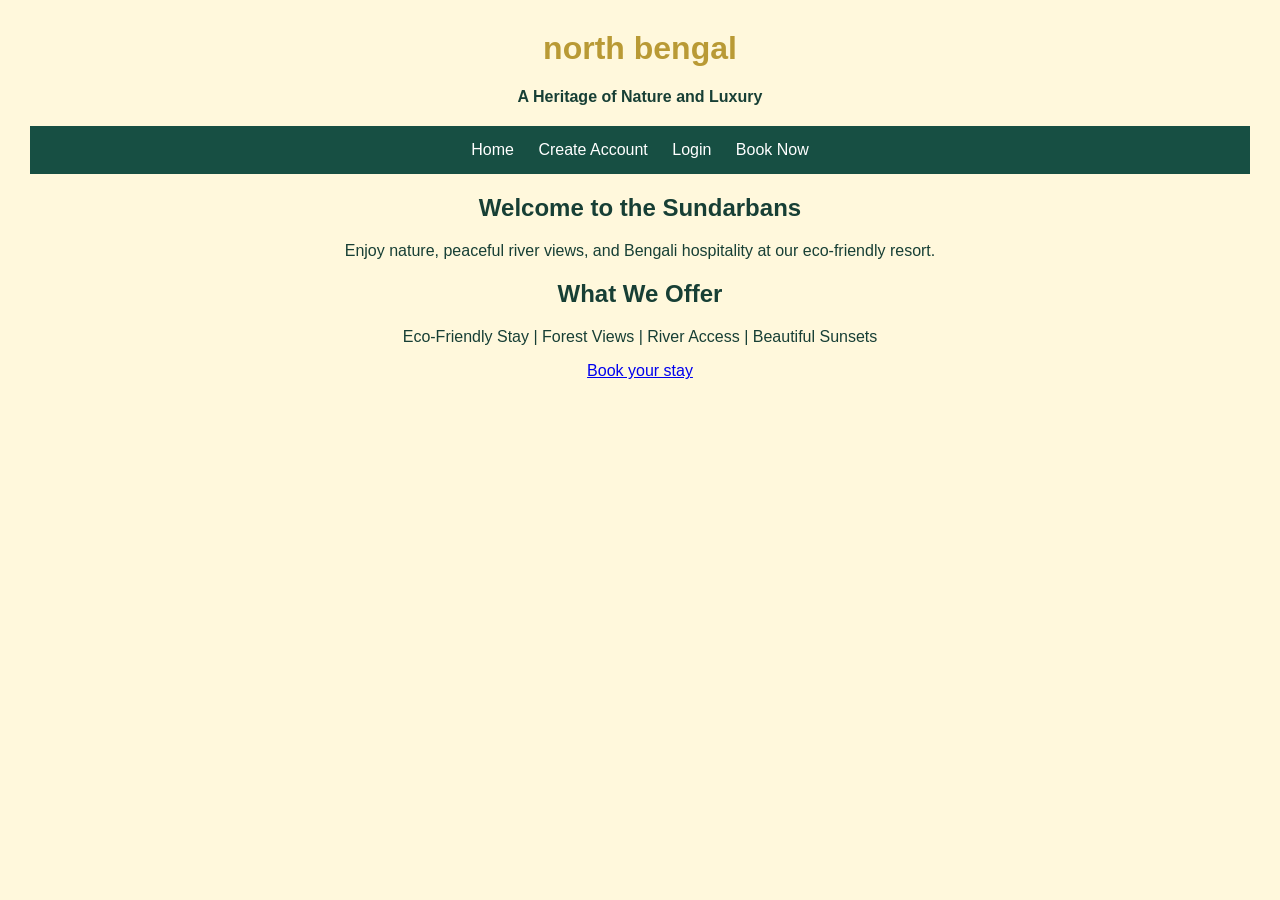
<file: index.html>
<!DOCTYPE html>
<html>
<head>
    <title>north bengal</title>
    <link rel="stylesheet" href="style.css">
</head>
<body>
    <h1>north bengal</h1>
    <p><b>A Heritage of Nature and Luxury</b></p>

    <nav>
        <a href="index.html">Home</a>
        <a href="signup.html">Create Account</a>
        <a href="login.html">Login</a>
        <a href="booking.html">Book Now</a>
    </nav>

    <h2>Welcome to the Sundarbans</h2>
    <p>Enjoy nature, peaceful river views, and Bengali hospitality at our eco-friendly resort.</p>

    <h2>What We Offer</h2>
    <p>Eco-Friendly Stay | Forest Views | River Access | Beautiful Sunsets</p>

    <p><a href="booking.html">Book your stay</a></p>
</body>
</html>
</file>
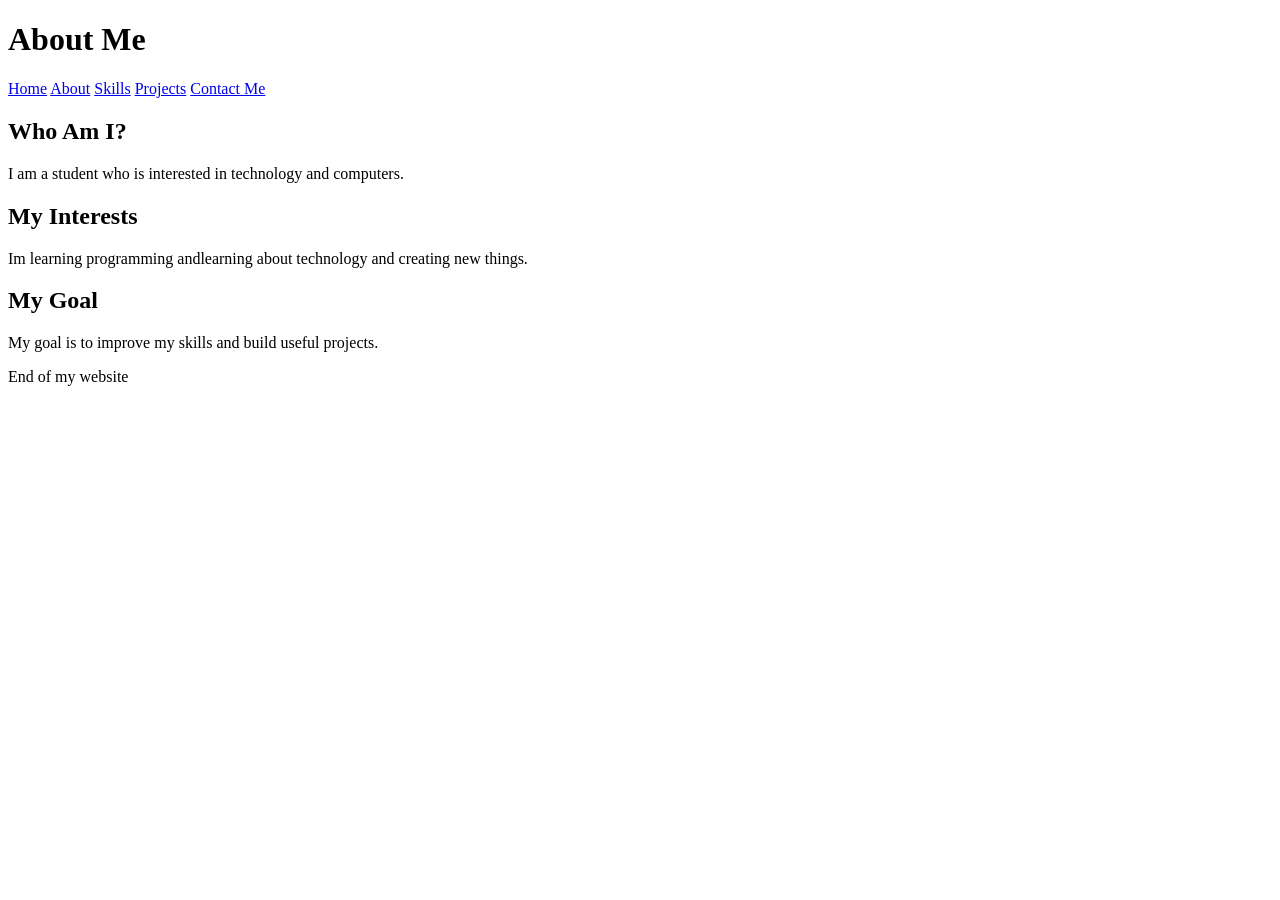
<file: about.html>
<!DOCTYPE html>

<html>

<head>
    <title>About Me</title>
</head>

<body>

    <header>
        <h1>About Me</h1>
    </header>

    <nav>
        <a href="index.html">Home</a>
        <a href="about.html">About</a>
        <a href="skills.html">Skills</a>
        <a href="projects.html">Projects</a>
        <a href="contactme.html">Contact Me</a>
    </nav>

    <main>

        <section>
            <h2>Who Am I?</h2>
            <p>I am a student who is interested in technology and computers.</p>
        </section>

        <section>
            <h2>My Interests</h2>
            <p>Im learning programming andlearning about technology and creating new things.</p>
        </section>

        <section>
            <h2>My Goal</h2>
            <p>My goal is to improve my skills and build useful projects.</p>
        </section>

    </main>

    <footer>
        <p>End of my website</p>
    </footer>

</body>
</html>
</file>
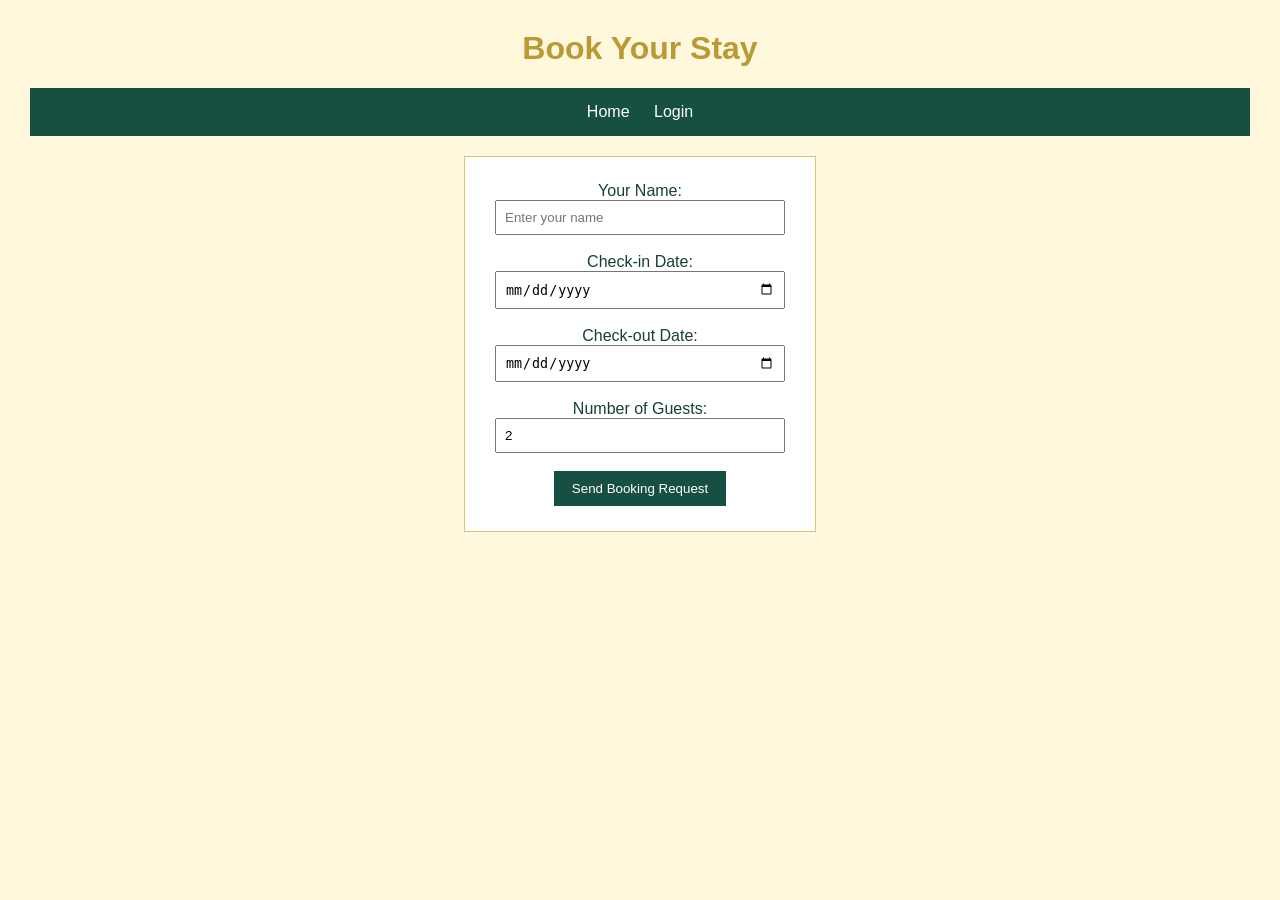
<file: booking.html>
<!DOCTYPE html>
<html>
<head>
    <title>Book Now</title>
    <link rel="stylesheet" href="style.css">
</head>
<body>
    <h1>Book Your Stay</h1>

    <nav>
        <a href="index.html">Home</a>
        <a href="login.html">Login</a>
    </nav>

    <form>
        <label>Your Name:</label><br>
        <input type="text" placeholder="Enter your name" required><br><br>

        <label>Check-in Date:</label><br>
        <input type="date" required><br><br>

        <label>Check-out Date:</label><br>
        <input type="date" required><br><br>

        <label>Number of Guests:</label><br>
        <input type="number" min="1" value="2" required><br><br>

        <button type="submit">Send Booking Request</button>
    </form>
</body>
</html>
</file>
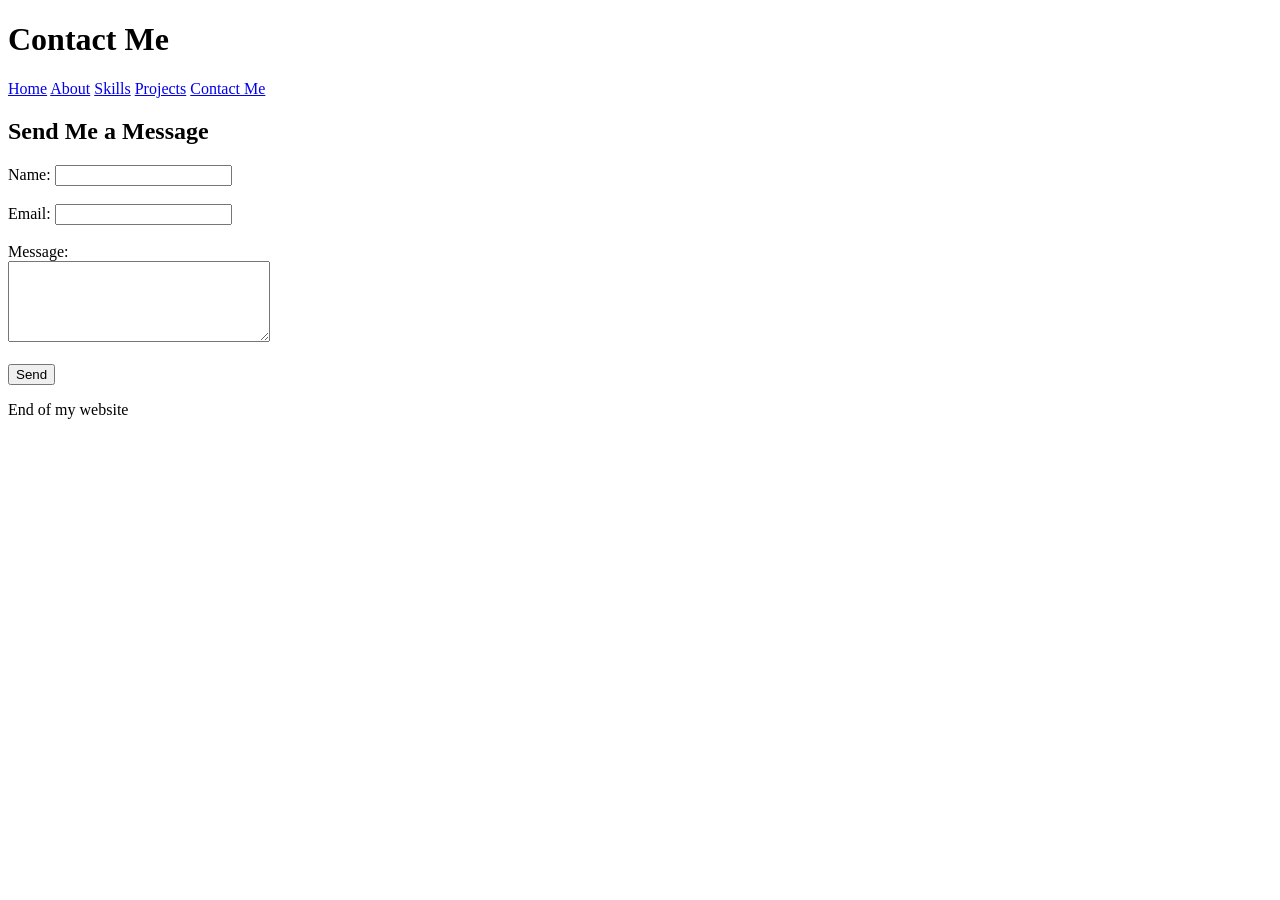
<file: contactme.html>
<!DOCTYPE html>

<html>

<head>
    <title>Contact Me</title>
</head>

<body>

    <header>
        <h1>Contact Me</h1>
    </header>

    <nav>
        <a href="index.html">Home</a>
        <a href="about.html">About</a>
        <a href="skills.html">Skills</a>
        <a href="projects.html">Projects</a>
        <a href="contactme.html">Contact Me</a>
    </nav>

    <main>

        <h2>Send Me a Message</h2>

        <form>

            <label for="name">Name:</label>
            <input type="text" id="name" name="name">

            <br><br>

            <label for="email">Email:</label>
            <input type="email" id="email" name="email">

            <br><br>

            <label for="message">Message:</label>
            <br>
            <textarea id="message" name="message" rows="5" cols="30"></textarea>

            <br><br>

            <button type="submit">Send</button>

        </form>

    </main>

    <footer>
        <p>End of my website</p>
    </footer>

</body>

</html>
</file>
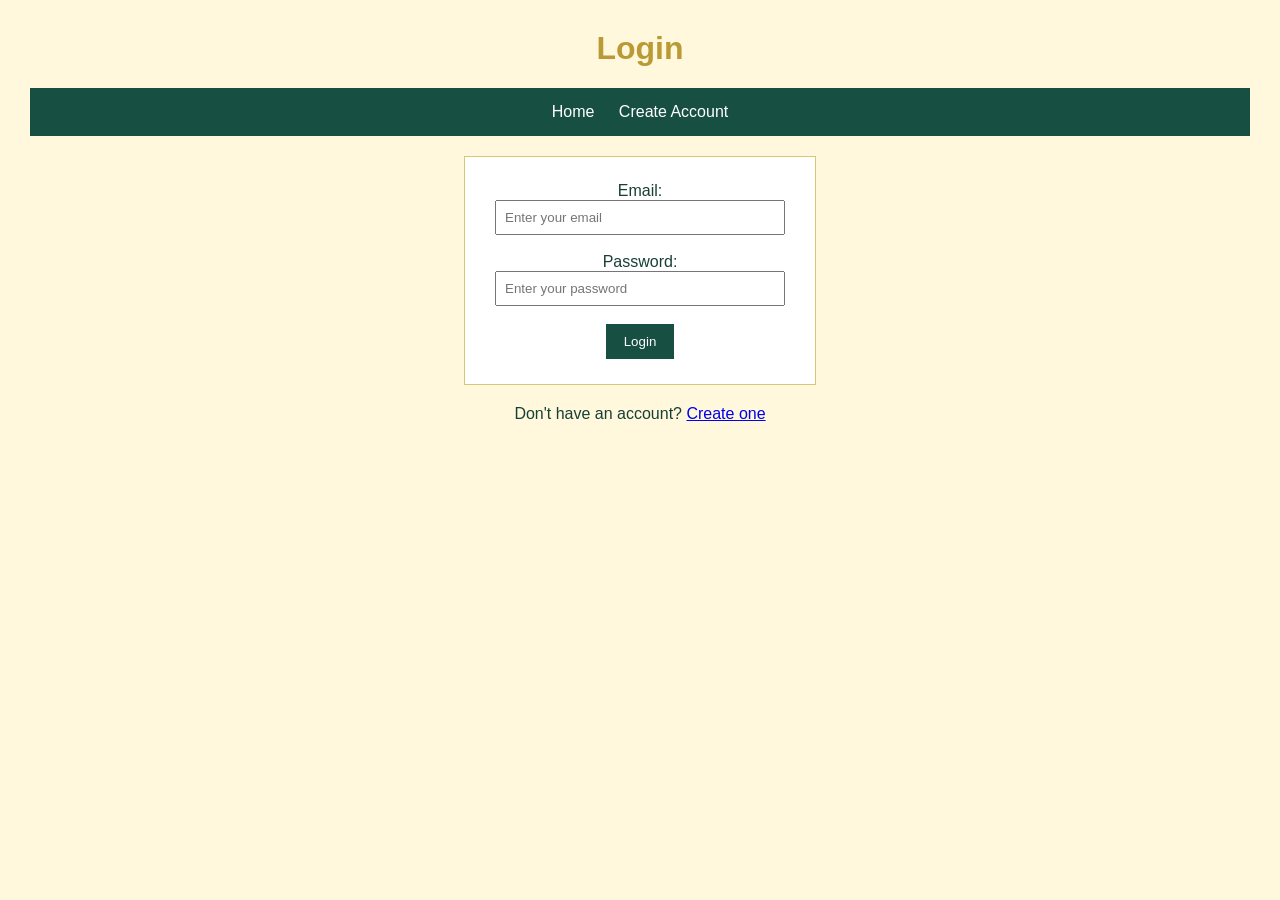
<file: login.html>
<!DOCTYPE html>
<html>
<head>
    <title>Login</title>
    <link rel="stylesheet" href="style.css">
</head>
<body>
    <h1>Login</h1>

    <nav>
        <a href="index.html">Home</a>
        <a href="signup.html">Create Account</a>
    </nav>

    <form>
        <label>Email:</label><br>
        <input type="email" placeholder="Enter your email" required><br><br>

        <label>Password:</label><br>
        <input type="password" placeholder="Enter your password" required><br><br>

        <button type="submit">Login</button>
    </form>

    <p>Don't have an account? <a href="signup.html">Create one</a></p>
</body>
</html>
</file>
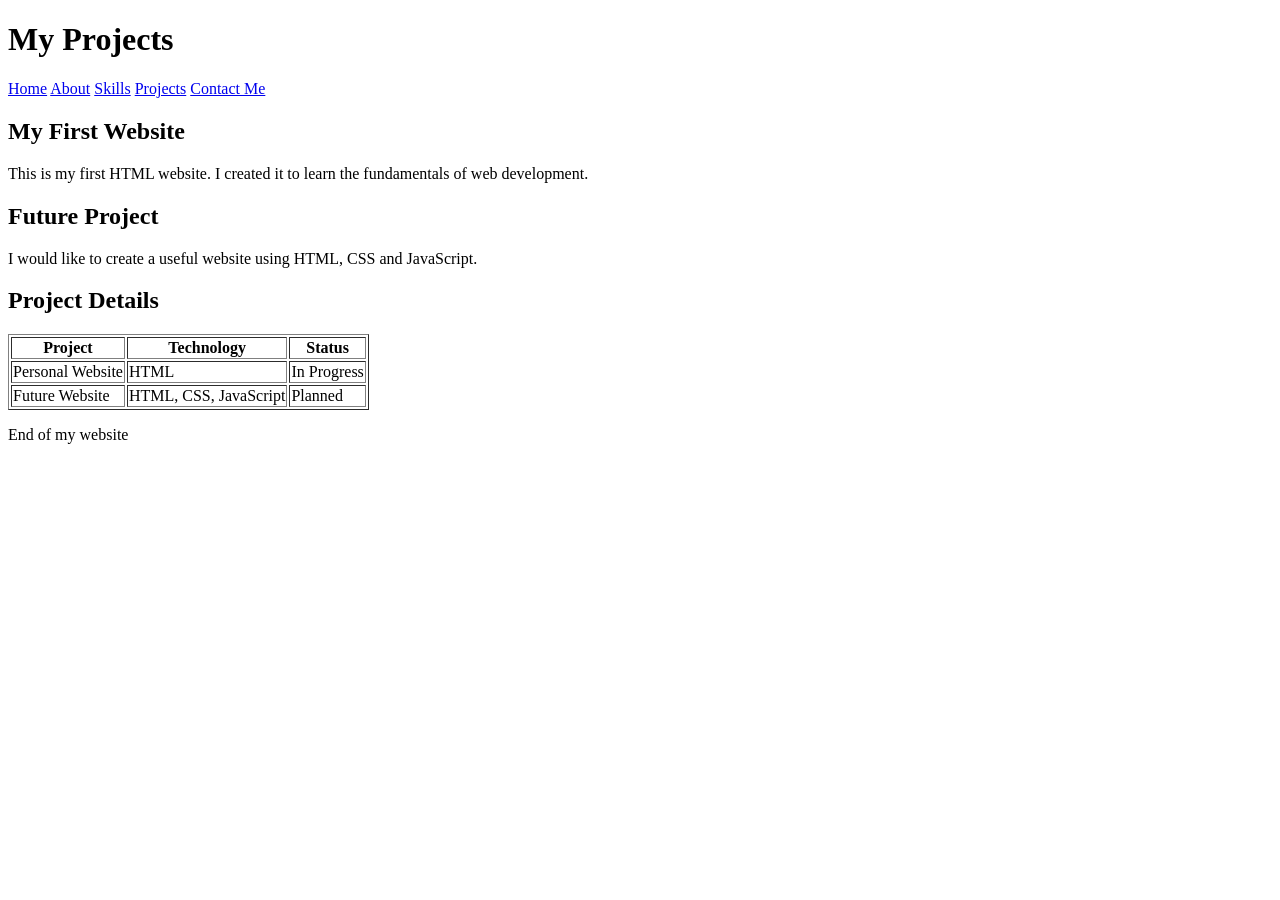
<file: projects.html>
<!DOCTYPE html>

<html>

<head>
    <title>My Projects</title>
</head>

<body>

    <header>
        <h1>My Projects</h1>
    </header>

    <nav>
        <a href="index.html">Home</a>
        <a href="about.html">About</a>
        <a href="skills.html">Skills</a>
        <a href="projects.html">Projects</a>
        <a href="contactme.html">Contact Me</a>
    </nav>

    <main>

        <article>
            <h2>My First Website</h2>

            <p>
                This is my first HTML website. I created it
                to learn the fundamentals of web development.
            </p>
        </article>

        <article>
            <h2>Future Project</h2>

            <p>
                I would like to create a useful website
                using HTML, CSS and JavaScript.
            </p>
        </article>

        

        <h2>Project Details</h2>

        <table border="1">

            <tr>
                <th>Project</th>
                <th>Technology</th>
                <th>Status</th>
            </tr>

            <tr>
                <td>Personal Website</td>
                <td>HTML</td>
                <td>In Progress</td>
            </tr>

            <tr>
                <td>Future Website</td>
                <td>HTML, CSS, JavaScript</td>
                <td>Planned</td>
            </tr>

        </table>

    </main>

    <footer>
        <p>End of my website</p>
    </footer>

</body>

</html>
</file>
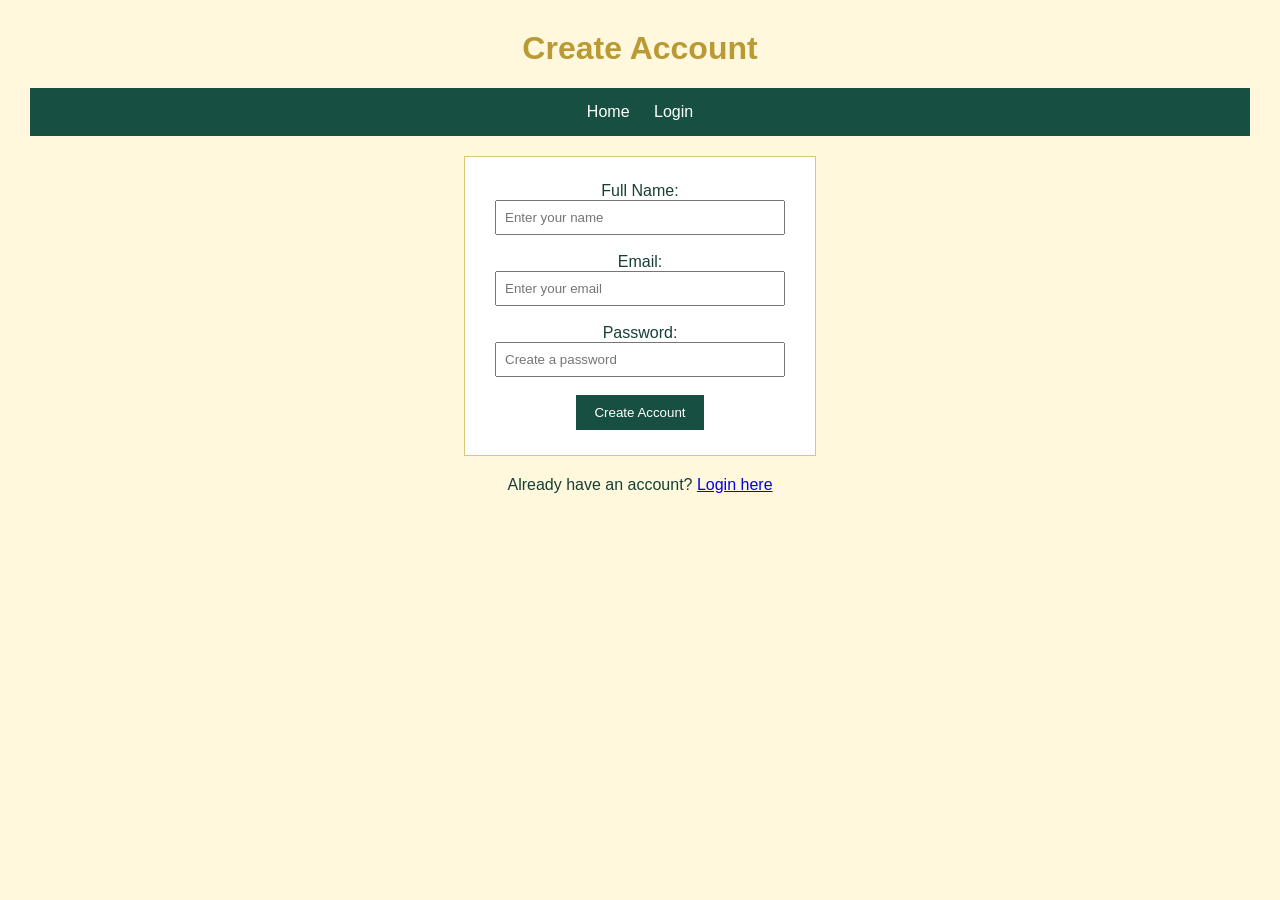
<file: signup.html>
<!DOCTYPE html>
<html>
<head>
    <title>Create Account</title>
    <link rel="stylesheet" href="style.css">
</head>
<body>
    <h1>Create Account</h1>

    <nav>
        <a href="index.html">Home</a>
        <a href="login.html">Login</a>
    </nav>

    <form>
        <label>Full Name:</label><br>
        <input type="text" placeholder="Enter your name" required><br><br>

        <label>Email:</label><br>
        <input type="email" placeholder="Enter your email" required><br><br>

        <label>Password:</label><br>
        <input type="password" placeholder="Create a password" required><br><br>

        <button type="submit">Create Account</button>
    </form>

    <p>Already have an account? <a href="login.html">Login here</a></p>
</body>
</html>
</file>
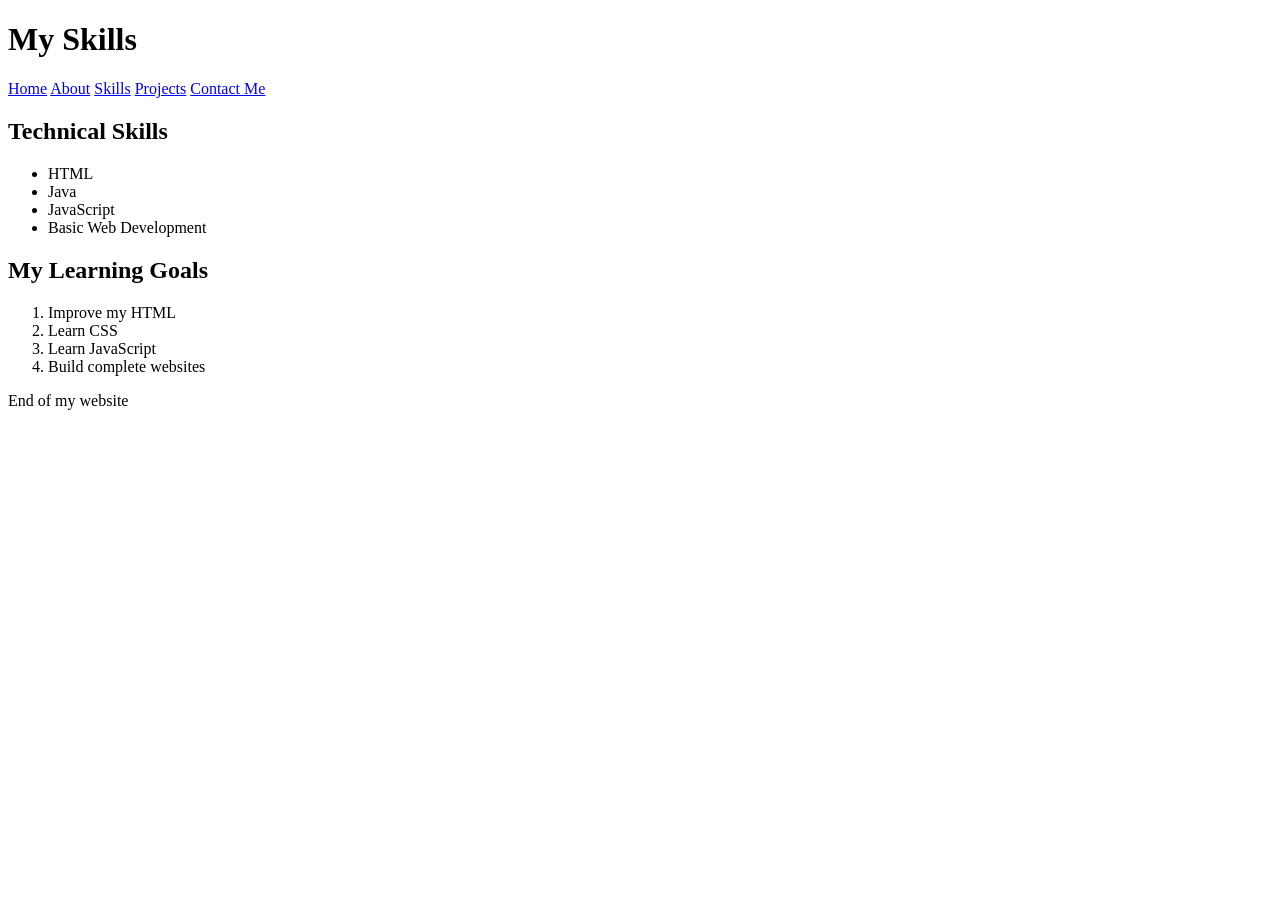
<file: skills.html>
<!DOCTYPE html>

<html>

<head>
    <title>My Skills</title>
</head>

<body>

    <header>
        <h1>My Skills</h1>
    </header>

    <nav>
        <a href="index.html">Home</a>
        <a href="about.html">About</a>
        <a href="skills.html">Skills</a>
        <a href="projects.html">Projects</a>
        <a href="contactme.html">Contact Me</a>
    </nav>

    <main>

        <h2>Technical Skills</h2>

        <ul>
            <li>HTML</li>
            <li>Java</li>
            <li>JavaScript</li>
            <li>Basic Web Development</li>
        </ul>

        <h2>My Learning Goals</h2>

        <ol>
            <li>Improve my HTML</li>
            <li>Learn CSS</li>
            <li>Learn JavaScript</li>
            <li>Build complete websites</li>
        </ol>

    </main>

    <footer>
        <p>End of my website</p>
    </footer>

</body>

</html>
</file>
<file: style.css>
body {
    background-color: #fff8dc;
    color: #173f35;
    font-family: Arial, sans-serif;
    text-align: center;
    margin: 30px;
}

h1 {
    color: #b99a35;
}

nav {
    background-color: #174f43;
    padding: 15px;
    margin: 20px 0;
}

nav a {
    color: white;
    margin: 10px;
    text-decoration: none;
}

form {
    background-color: white;
    padding: 25px;
    width: 300px;
    margin: 20px auto;
    border: 1px solid #d9c778;
}

input {
    padding: 8px;
    width: 90%;
}

button {
    background-color: #174f43;
    color: white;
    padding: 10px 18px;
    border: none;
    cursor: pointer;
}
</file>
